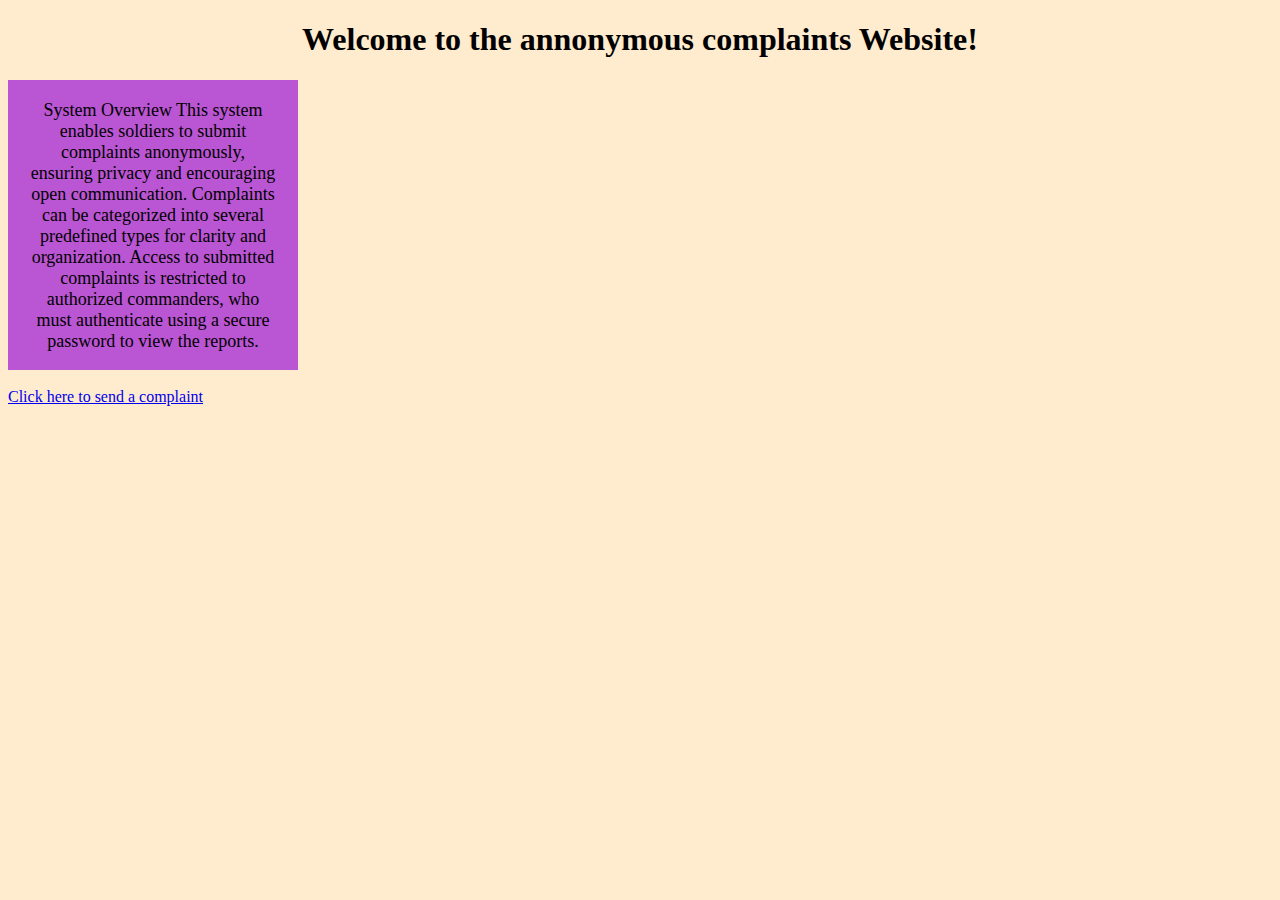
<file: public/index.html>
<!DOCTYPE html>
<html lang="en">
<head>
    <meta charset="UTF-8">
    <meta name="viewport" content="width=device-width, initial-scale=1.0">
    <title>complaints-app</title>
    <link rel="stylesheet" href="styles.css">
</head>
<body>
    <h1>Welcome to the annonymous complaints Website!</h1>

    <section>
        <p id="describtion">System Overview This system enables soldiers to submit complaints anonymously, ensuring privacy and encouraging
           open communication. Complaints can be categorized into several predefined types for clarity and organization. 
           Access to submitted complaints is restricted to authorized commanders, who must authenticate using a secure password to view the reports.
        </p>
    </section>

    <section>
        <a href="complaints.html" class="btn">Click here to send a complaint</a>

    </section>
    
</body>
</html>
</file>
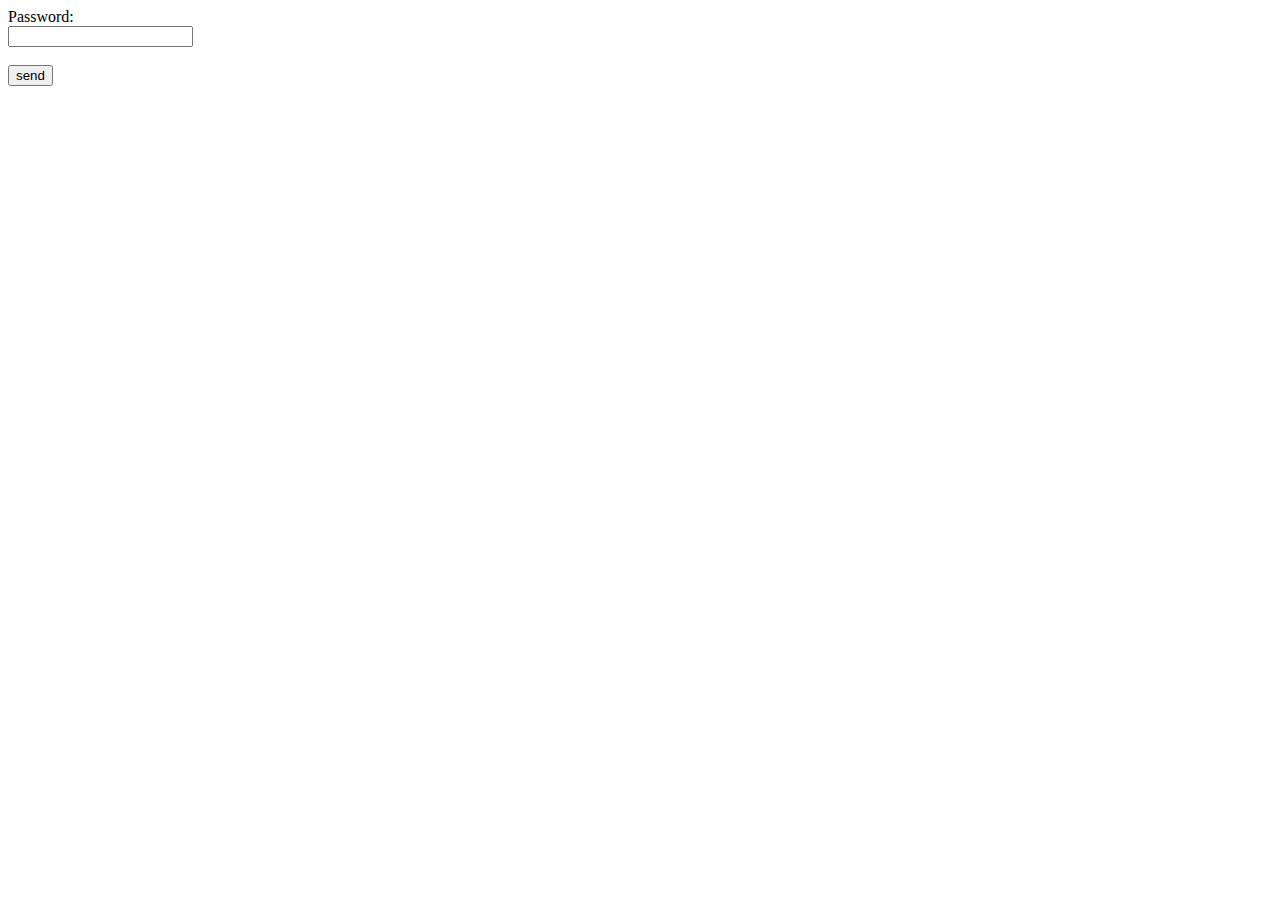
<file: public/commanderPassword.html>
<!DOCTYPE html>
<html lang="en">
<head>
    <meta charset="UTF-8">
    <meta name="viewport" content="width=device-width, initial-scale=1.0">
    <title>Document</title>
</head>
<body>
    <form action="http://localhost:3000/submit-password" method="post">

            <label for="password">Password:</label><br>
             <input type="text" id="password" name="password" required><br><br>

        <button type="submit">send</button>
    </form>
</body>
</html>
</file>
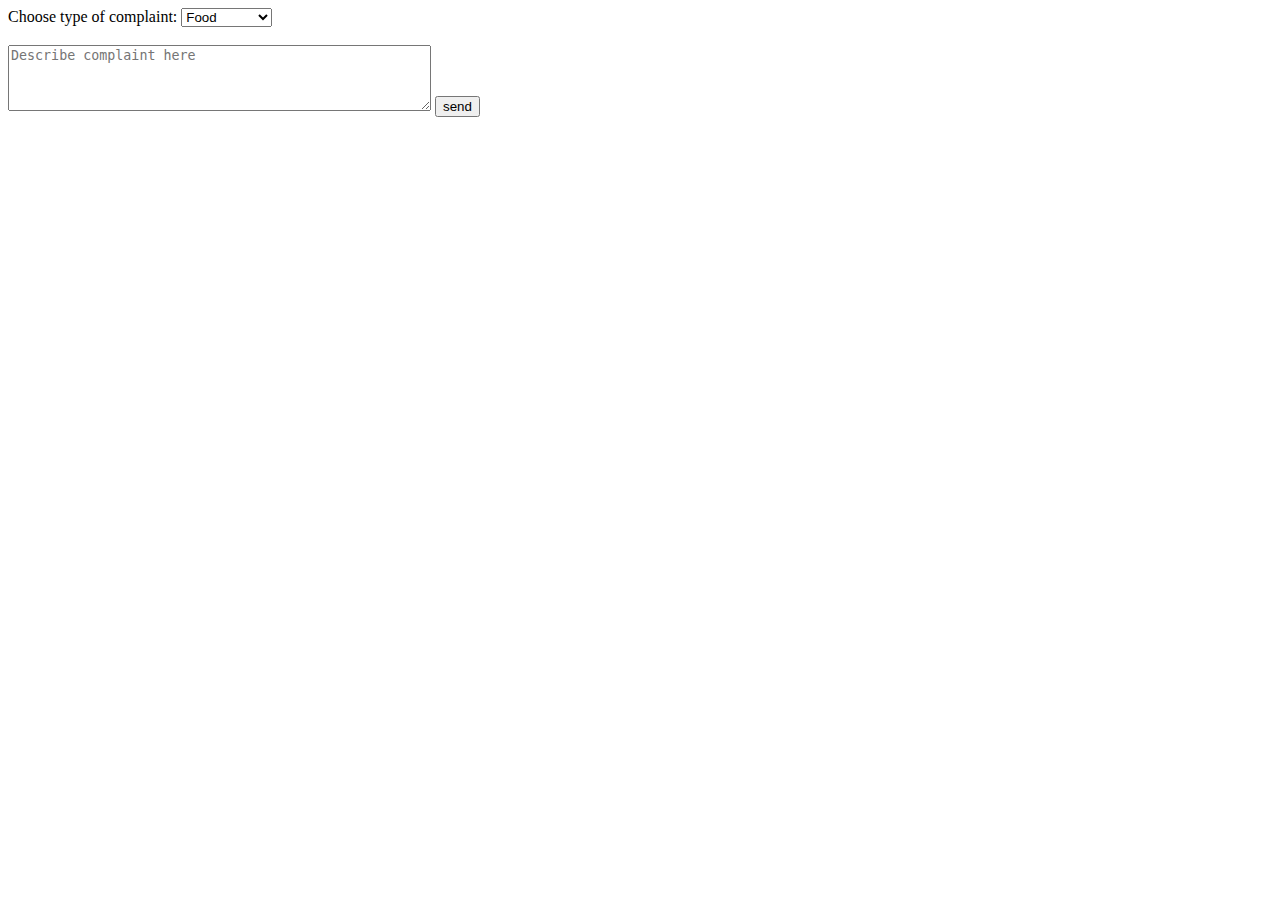
<file: public/complaints.html>
<!DOCTYPE html>
<html lang="en">
<head>
    <meta charset="UTF-8">
    <meta name="viewport" content="width=device-width, initial-scale=1.0">
    <title>Annonymous complaint</title>
</head>
<body>
    <form action="/submit" method="post">
     <label for="complaint">Choose type of complaint:</label>
       <select id="complaint" name="complaint">
          <option value="Food">Food</option>
          <option value="Equipment">Equipment</option>
          <option value="Commands">Commands</option>
       </select>
        <br><br>
         <textarea id="details" name="details" rows="4" cols="50" placeholder="Describe complaint here"></textarea>
         <button type="submit">send</button>
    </form>
</body>
</html>
</file>
<file: public/styles.css>
h1{
    font-size: xx-large;
    background-color: blanchedalmond;
    text-align: center;
}
body{
    background-color: blanchedalmond;
}
#describtion{
    width: 250px;
    height: 250px;
    font-size: large;
    background-color: mediumorchid;
    padding: 20px;
    text-align: center;
    
}
</file>
